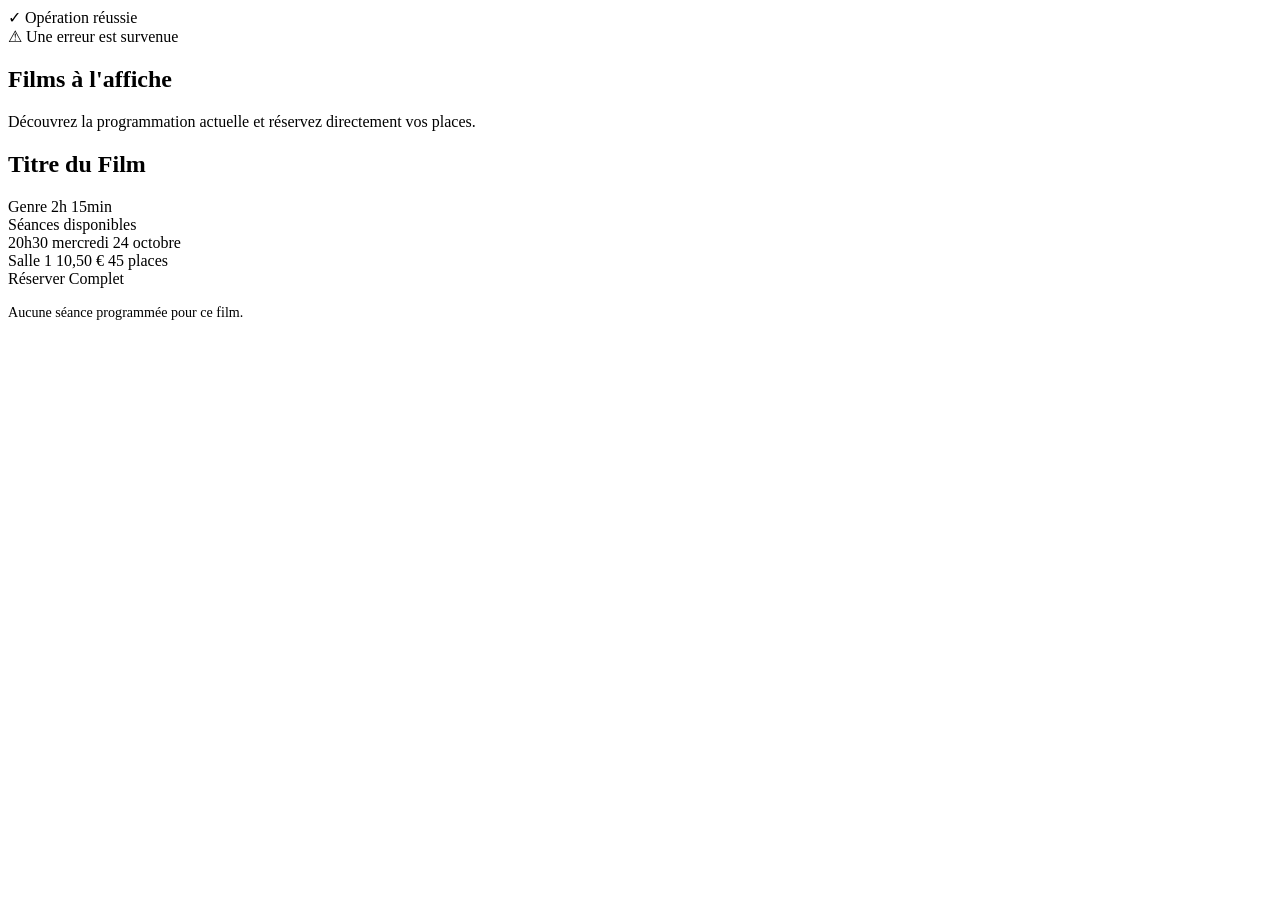
<file: src/main/resources/templates/index.html>
<!DOCTYPE html>
<html lang="fr" xmlns:th="http://www.thymeleaf.org">
<head th:replace="~{layout :: entete('Films et Séances')}"></head>
<body>
    <header th:replace="~{layout :: barre-navigation('films')}"></header>

    <main class="conteneur">
        <div th:if="${messageSucces}" class="alerte alerte-succes">
            <span>✓</span>
            <span th:text="${messageSucces}">Opération réussie</span>
        </div>

        <div th:if="${messageErreur}" class="alerte alerte-danger">
            <span>⚠</span>
            <span th:text="${messageErreur}">Une erreur est survenue</span>
        </div>

        <section class="entete-page">
            <h1>Films à l'affiche</h1>
            <p>Découvrez la programmation actuelle et réservez directement vos places.</p>
        </section>

        <section class="grille-films">
            <article class="carte-film" th:each="film : ${films}">
                <div class="film-entete">
                    <h2 class="film-titre" th:text="${film.titre}">Titre du Film</h2>
                    <div class="film-metadonnees">
                        <span class="badge badge-genre" th:if="${film.genre}" th:text="${film.genre}">Genre</span>
                        <span class="badge badge-duree" th:text="${film.dureeFormatee}">2h 15min</span>
                    </div>
                </div>

                <div class="film-seances-titre">Séances disponibles</div>

                <div class="liste-seances" th:if="${!#lists.isEmpty(film.seances)}">
                    <div class="seance-item" th:each="seance : ${film.seances}">
                        <div class="seance-horaire">
                            <span class="seance-heure" th:text="${seance.heureFormatee}">20h30</span>
                            <span class="seance-date" th:text="${seance.dateFormatee}">mercredi 24 octobre</span>
                        </div>

                        <div class="seance-infos">
                            <span class="seance-salle" th:text="${seance.nomSalle}">Salle 1</span>
                            <span class="seance-prix" th:text="${#numbers.formatDecimal(seance.prixUnitaire, 1, 2) + ' €'}">10,50 €</span>
                            <span class="seance-dispo" th:classappend="${seance.complete} ? 'dispo-complet' : 'dispo-ok'"
                                  th:text="${seance.complete} ? 'Complet' : ${seance.placesRestantes + ' places restantes'}">
                                45 places
                            </span>
                        </div>

                        <div>
                            <a th:if="${!seance.complete}" th:href="@{'/seances/' + ${seance.id} + '/reserver'}" class="btn btn-sm btn-or">
                                Réserver
                            </a>
                            <span th:if="${seance.complete}" class="btn btn-sm btn-desactive">
                                Complet
                            </span>
                        </div>
                    </div>
                </div>

                <div th:if="${#lists.isEmpty(film.seances)}" style="color: var(--texte-discret); font-size: 0.88rem; padding: 1rem 0;">
                    Aucune séance programmée pour ce film.
                </div>
            </article>
        </section>
    </main>

    <footer th:replace="~{layout :: pied-page}"></footer>
</body>
</html>
</file>
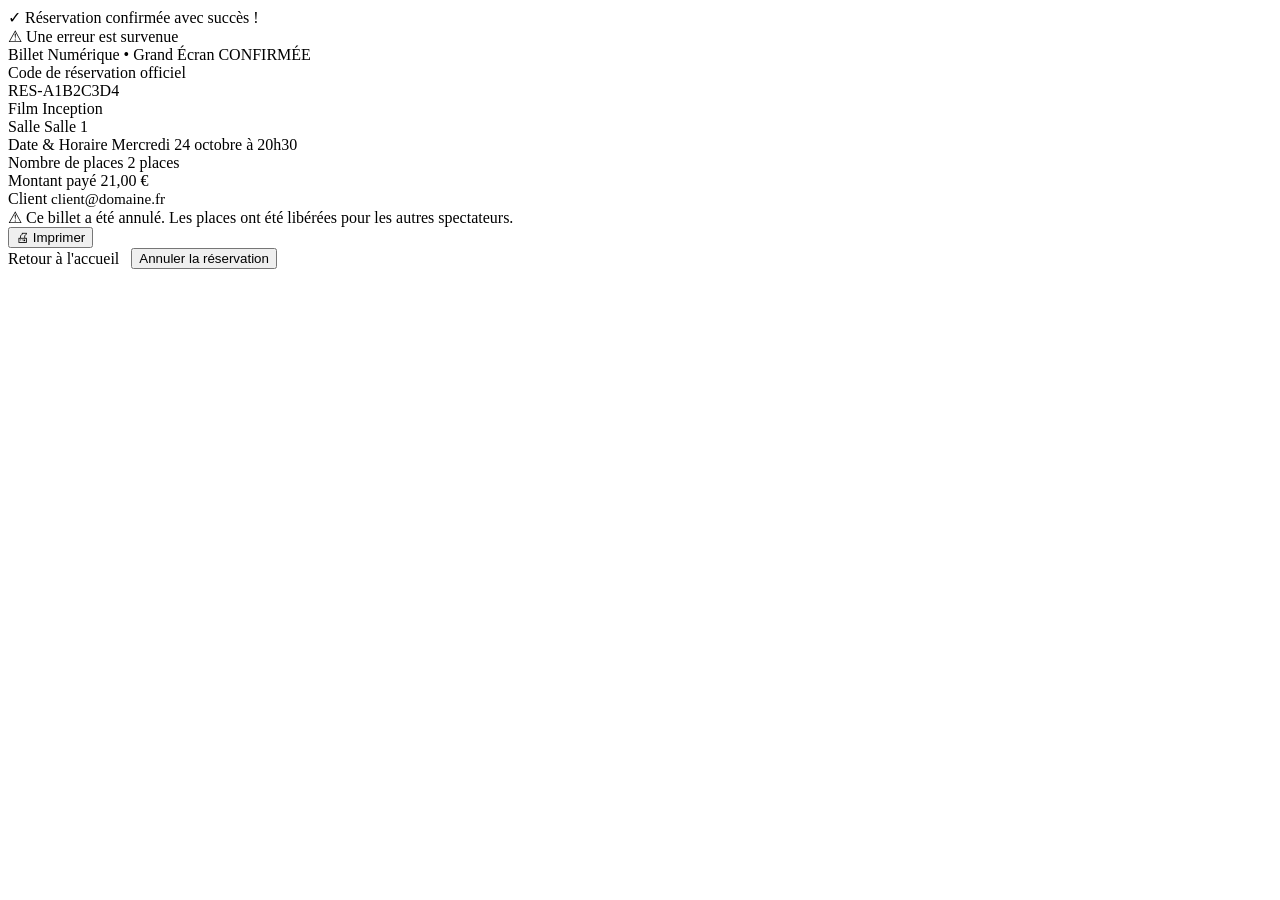
<file: src/main/resources/templates/confirmation.html>
<!DOCTYPE html>
<html lang="fr" xmlns:th="http://www.thymeleaf.org">
<head th:replace="~{layout :: entete('Confirmation de Réservation')}"></head>
<body>
    <header th:replace="~{layout :: barre-navigation('films')}"></header>

    <main class="conteneur">
        <div th:if="${messageSucces}" class="alerte alerte-succes">
            <span>✓</span>
            <span th:text="${messageSucces}">Réservation confirmée avec succès !</span>
        </div>

        <div th:if="${messageErreur}" class="alerte alerte-danger">
            <span>⚠</span>
            <span th:text="${messageErreur}">Une erreur est survenue</span>
        </div>

        <div class="conteneur-billet">
            <article class="billet-cinema">
                <header class="billet-entete">
                    <span class="billet-cinema-titre">Billet Numérique • Grand Écran</span>
                    <span class="billet-statut" th:classappend="${billet.statut}"
                          th:text="${billet.statut == 'CONFIRMEE' ? 'CONFIRMÉE' : 'ANNULÉE'}">
                        CONFIRMÉE
                    </span>
                </header>

                <div class="billet-corps">
                    <div class="billet-code-bloc">
                        <div class="billet-code-label">Code de réservation officiel</div>
                        <div class="billet-code-valeur" th:text="${billet.code}">RES-A1B2C3D4</div>
                    </div>

                    <div class="billet-grille">
                        <div class="billet-champ">
                            <span class="billet-champ-label">Film</span>
                            <span class="billet-champ-valeur" style="color: var(--texte-principal);" th:text="${billet.filmTitre}">Inception</span>
                        </div>

                        <div class="billet-champ">
                            <span class="billet-champ-label">Salle</span>
                            <span class="billet-champ-valeur" th:text="${billet.nomSalle}">Salle 1</span>
                        </div>

                        <div class="billet-champ">
                            <span class="billet-champ-label">Date &amp; Horaire</span>
                            <span class="billet-champ-valeur" th:text="${billet.dateFormatee + ' à ' + billet.heureFormatee}">Mercredi 24 octobre à 20h30</span>
                        </div>

                        <div class="billet-champ">
                            <span class="billet-champ-label">Nombre de places</span>
                            <span class="billet-champ-valeur" th:text="${billet.nombrePlaces + ' place(s)'}">2 places</span>
                        </div>

                        <div class="billet-champ">
                            <span class="billet-champ-label">Montant payé</span>
                            <span class="billet-champ-valeur" style="color: var(--or-cinema);"
                                  th:text="${#numbers.formatDecimal(billet.montantTotal, 1, 2) + ' €'}">21,00 €</span>
                        </div>

                        <div class="billet-champ">
                            <span class="billet-champ-label">Client</span>
                            <span class="billet-champ-valeur" style="font-size: 0.95rem;" th:text="${billet.emailClient}">client@domaine.fr</span>
                        </div>
                    </div>

                    <div th:if="${billet.annulee}" class="alerte alerte-danger" style="margin-bottom: 0;">
                        <span>⚠</span>
                        <span>Ce billet a été annulé. Les places ont été libérées pour les autres spectateurs.</span>
                    </div>
                </div>

                <footer class="billet-pied">
                    <div>
                        <button type="button" class="btn btn-secondaire" onclick="window.print()">
                            🖨 Imprimer
                        </button>
                    </div>

                    <div style="display: flex; gap: 0.75rem; align-items: center;">
                        <a th:href="@{/}" class="btn btn-secondaire">Retour à l'accueil</a>

                        <form th:if="${!billet.annulee}" th:action="@{'/annuler/' + ${billet.code}}" method="post"
                              onsubmit="return confirm('Êtes-vous certain de vouloir annuler cette réservation ? Vos places seront immédiatement remises en vente.');">
                            <button type="submit" class="btn btn-danger">
                                Annuler la réservation
                            </button>
                        </form>
                    </div>
                </footer>
            </article>
        </div>
    </main>

    <footer th:replace="~{layout :: pied-page}"></footer>
</body>
</html>
</file>
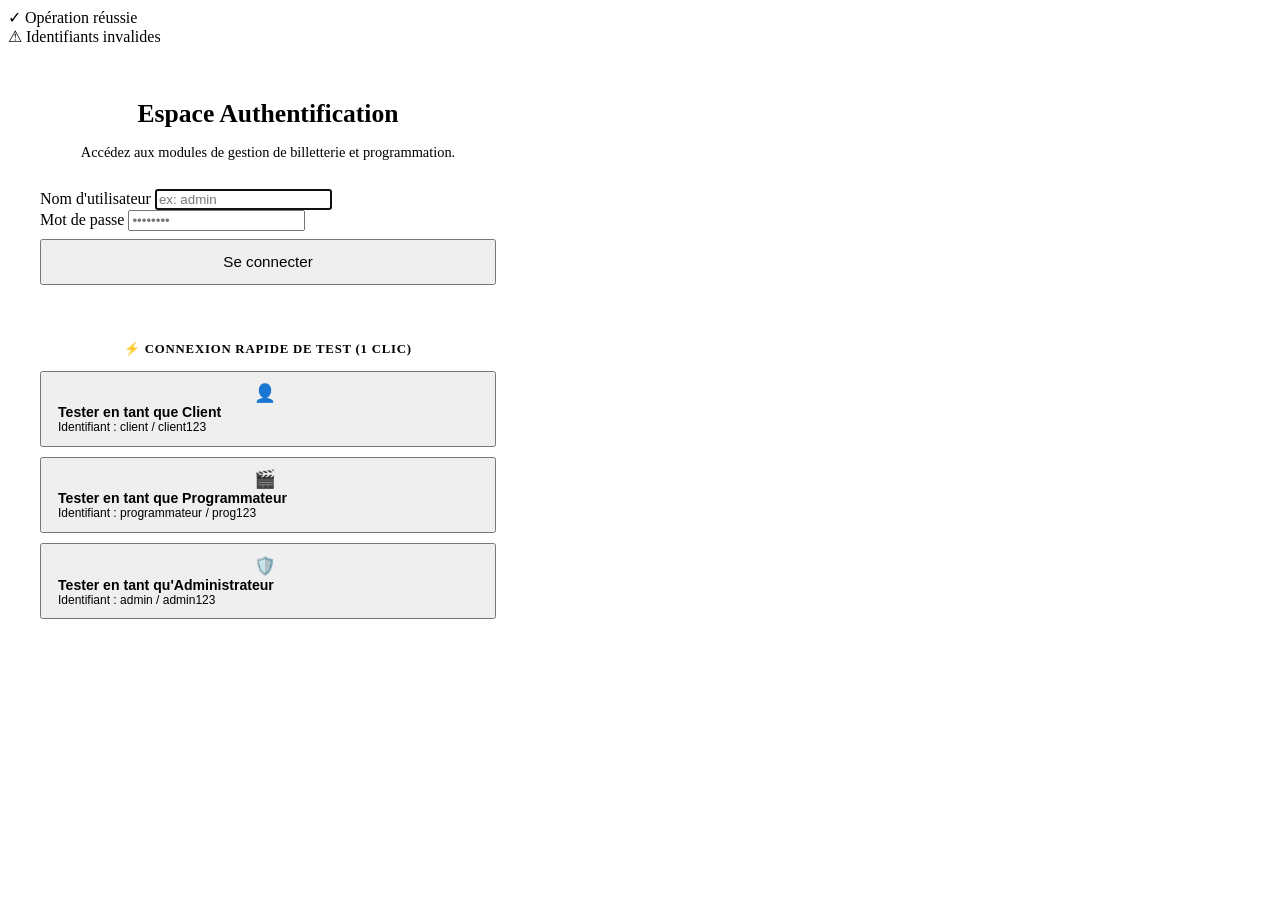
<file: src/main/resources/templates/connexion.html>
<!DOCTYPE html>
<html lang="fr" xmlns:th="http://www.thymeleaf.org">
<head th:replace="~{layout :: entete('Connexion')}"></head>
<body>
    <header th:replace="~{layout :: barre-navigation('connexion')}"></header>

    <main class="conteneur" style="max-width: 520px;">
        <div th:if="${messageSucces}" class="alerte alerte-succes">
            <span>✓</span>
            <span th:text="${messageSucces}">Opération réussie</span>
        </div>

        <div th:if="${messageErreur}" class="alerte alerte-danger">
            <span>⚠</span>
            <span th:text="${messageErreur}">Identifiants invalides</span>
        </div>

        <section class="carte-film" style="padding: 2rem;">
            <div style="text-align: center; margin-bottom: 1.75rem;">
                <h1 style="font-size: 1.6rem; font-weight: 700; color: var(--texte-principal); margin-bottom: 0.35rem;">
                    Espace Authentification
                </h1>
                <p style="color: var(--texte-secondaire); font-size: 0.9rem;">
                    Accédez aux modules de gestion de billetterie et programmation.
                </p>
            </div>

            <form id="formulaireConnexion" th:action="@{/connexion}" method="post">
                <div class="form-groupe">
                    <label for="username" class="form-label">Nom d'utilisateur</label>
                    <input type="text" id="username" name="username" class="form-input" placeholder="ex: admin" required autofocus>
                </div>

                <div class="form-groupe">
                    <label for="password" class="form-label">Mot de passe</label>
                    <input type="password" id="password" name="password" class="form-input" placeholder="••••••••" required>
                </div>

                <button type="submit" class="btn btn-or" style="width: 100%; padding: 0.8rem; font-size: 0.95rem; margin-top: 0.5rem;">
                    Se connecter
                </button>
            </form>

            <div style="margin-top: 2rem; padding-top: 1.5rem; border-top: 1px solid var(--bordure);">
                <div style="font-size: 0.8rem; text-transform: uppercase; letter-spacing: 0.06em; color: var(--or-cinema); font-weight: 700; margin-bottom: 0.85rem; text-align: center;">
                    ⚡ Connexion Rapide de Test (1 clic)
                </div>

                <div style="display: flex; flex-direction: column; gap: 0.65rem;">
                    <button type="button" class="btn btn-secondaire" style="justify-content: flex-start; padding: 0.65rem 1rem;"
                            onclick="connexionRapide('client', 'client123')">
                        <span style="font-size: 1.1rem; margin-right: 0.4rem;">👤</span>
                        <div style="text-align: left;">
                            <div style="font-weight: 600; font-size: 0.88rem; color: var(--texte-principal);">Tester en tant que Client</div>
                            <div style="font-size: 0.75rem; color: var(--texte-discret);">Identifiant : client / client123</div>
                        </div>
                    </button>

                    <button type="button" class="btn btn-secondaire" style="justify-content: flex-start; padding: 0.65rem 1rem;"
                            onclick="connexionRapide('programmateur', 'prog123')">
                        <span style="font-size: 1.1rem; margin-right: 0.4rem;">🎬</span>
                        <div style="text-align: left;">
                            <div style="font-weight: 600; font-size: 0.88rem; color: var(--texte-principal);">Tester en tant que Programmateur</div>
                            <div style="font-size: 0.75rem; color: var(--texte-discret);">Identifiant : programmateur / prog123</div>
                        </div>
                    </button>

                    <button type="button" class="btn btn-secondaire" style="justify-content: flex-start; padding: 0.65rem 1rem;"
                            onclick="connexionRapide('admin', 'admin123')">
                        <span style="font-size: 1.1rem; margin-right: 0.4rem;">🛡️</span>
                        <div style="text-align: left;">
                            <div style="font-weight: 600; font-size: 0.88rem; color: var(--texte-principal);">Tester en tant qu'Administrateur</div>
                            <div style="font-size: 0.75rem; color: var(--texte-discret);">Identifiant : admin / admin123</div>
                        </div>
                    </button>
                </div>
            </div>
        </section>
    </main>

    <footer th:replace="~{layout :: pied-page}"></footer>

    <script>
        function connexionRapide(utilisateur, motDePasse) {
            document.getElementById('username').value = utilisateur;
            document.getElementById('password').value = motDePasse;
            document.getElementById('formulaireConnexion').submit();
        }
    </script>
</body>
</html>
</file>
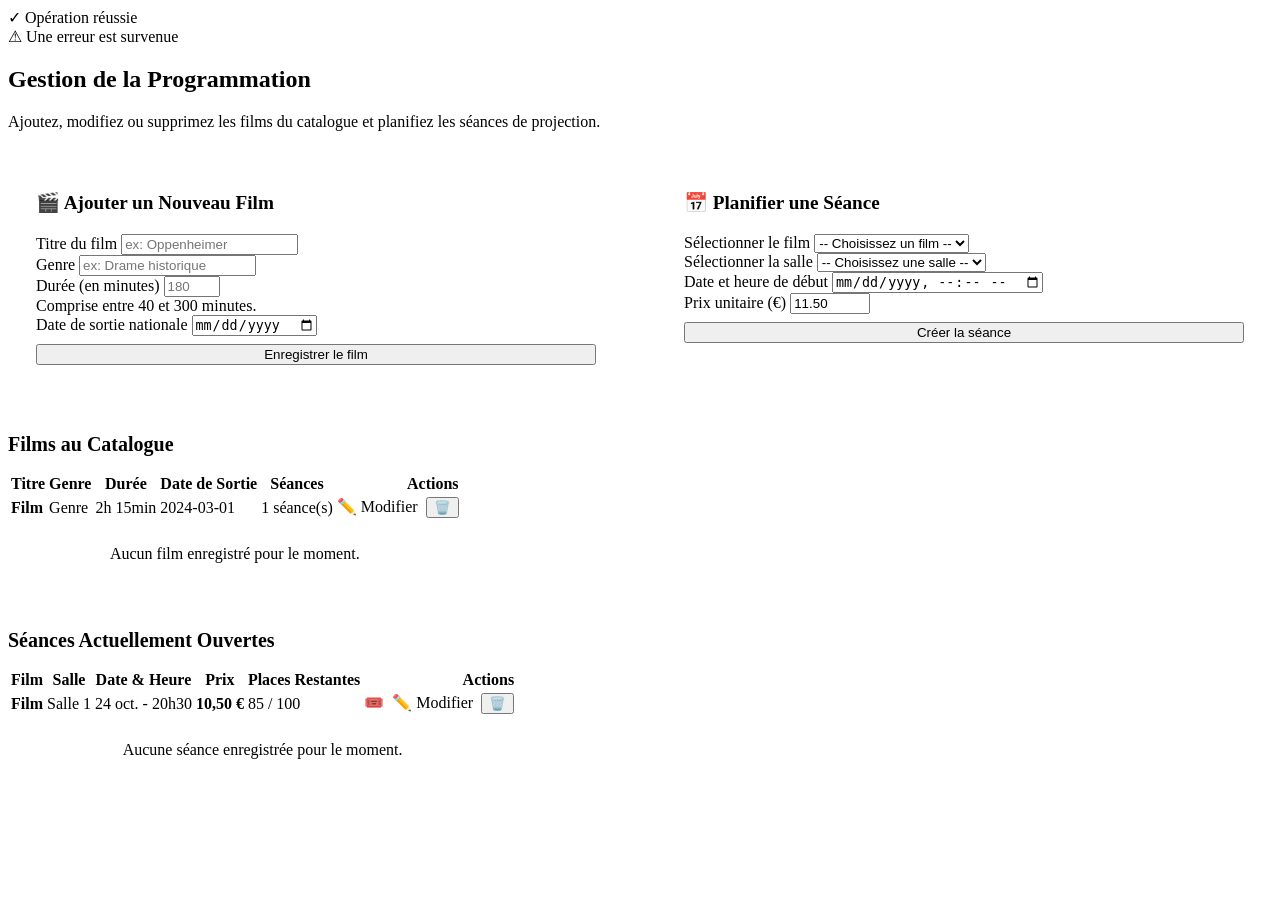
<file: src/main/resources/templates/gestion-programmation.html>
<!DOCTYPE html>
<html lang="fr" xmlns:th="http://www.thymeleaf.org">
<head th:replace="~{layout :: entete('Programmation')}"></head>
<body>
    <header th:replace="~{layout :: barre-navigation('programmation')}"></header>

    <main class="conteneur">
        <div th:if="${messageSucces}" class="alerte alerte-succes">
            <span>✓</span>
            <span th:text="${messageSucces}">Opération réussie</span>
        </div>

        <div th:if="${messageErreur}" class="alerte alerte-danger">
            <span>⚠</span>
            <span th:text="${messageErreur}">Une erreur est survenue</span>
        </div>

        <section class="entete-page">
            <h1>Gestion de la Programmation</h1>
            <p>Ajoutez, modifiez ou supprimez les films du catalogue et planifiez les séances de projection.</p>
        </section>

        <!-- Formulaires d'ajout rapide -->
        <div style="display: grid; grid-template-columns: repeat(auto-fit, minmax(380px, 1fr)); gap: 2rem; margin-bottom: 2.5rem;">
            <!-- Formulaire 1 : Ajouter un Film -->
            <article class="carte-film" style="padding: 1.75rem;">
                <h2 style="font-size: 1.2rem; font-weight: 700; color: var(--or-cinema); margin-bottom: 1.25rem;">
                    🎬 Ajouter un Nouveau Film
                </h2>

                <form th:action="@{/programmation/films}" method="post">
                    <div class="form-groupe">
                        <label for="titre" class="form-label">Titre du film</label>
                        <input type="text" id="titre" name="titre" class="form-input" placeholder="ex: Oppenheimer" required>
                    </div>

                    <div class="form-groupe">
                        <label for="genre" class="form-label">Genre</label>
                        <input type="text" id="genre" name="genre" class="form-input" placeholder="ex: Drame historique">
                    </div>

                    <div class="form-groupe">
                        <label for="dureeMinutes" class="form-label">Durée (en minutes)</label>
                        <input type="number" id="dureeMinutes" name="dureeMinutes" class="form-input" min="40" max="300" placeholder="180" required>
                        <div class="form-aide">Comprise entre 40 et 300 minutes.</div>
                    </div>

                    <div class="form-groupe">
                        <label for="dateSortie" class="form-label">Date de sortie nationale</label>
                        <input type="date" id="dateSortie" name="dateSortie" class="form-input">
                    </div>

                    <button type="submit" class="btn btn-or" style="width: 100%; margin-top: 0.5rem;">
                        Enregistrer le film
                    </button>
                </form>
            </article>

            <!-- Formulaire 2 : Planifier une Séance -->
            <article class="carte-film" style="padding: 1.75rem;">
                <h2 style="font-size: 1.2rem; font-weight: 700; color: var(--or-cinema); margin-bottom: 1.25rem;">
                    📅 Planifier une Séance
                </h2>

                <form th:action="@{/programmation/seances}" method="post">
                    <div class="form-groupe">
                        <label for="filmId" class="form-label">Sélectionner le film</label>
                        <select id="filmId" name="filmId" class="form-input" required>
                            <option value="" disabled selected>-- Choisissez un film --</option>
                            <option th:each="f : ${filmsChoix}" th:value="${f.id}" th:text="${f.titre + ' (' + f.dureeMinutes + ' min)'}">
                                Film
                            </option>
                        </select>
                    </div>

                    <div class="form-groupe">
                        <label for="salleId" class="form-label">Sélectionner la salle</label>
                        <select id="salleId" name="salleId" class="form-input" required>
                            <option value="" disabled selected>-- Choisissez une salle --</option>
                            <option th:each="s : ${salles}" th:value="${s.id}" th:text="${s.nom + ' (' + s.capacite + ' places)'}">
                                Salle
                            </option>
                        </select>
                    </div>

                    <div class="form-groupe">
                        <label for="debut" class="form-label">Date et heure de début</label>
                        <input type="datetime-local" id="debut" name="debut" class="form-input" required>
                    </div>

                    <div class="form-groupe">
                        <label for="prixUnitaire" class="form-label">Prix unitaire (€)</label>
                        <input type="number" id="prixUnitaire" name="prixUnitaire" class="form-input" step="0.50" min="1.00" max="100.00" value="11.50" required>
                    </div>

                    <button type="submit" class="btn btn-or" style="width: 100%; margin-top: 0.5rem;">
                        Créer la séance
                    </button>
                </form>
            </article>
        </div>

        <!-- Section 1 : Catalogue des Films avec CRUD -->
        <section style="margin-bottom: 2.5rem;">
            <h2 style="font-size: 1.25rem; font-weight: 700; margin-bottom: 1rem; color: var(--texte-principal);">
                Films au Catalogue
            </h2>

            <div class="table-conteneur">
                <table class="table-admin">
                    <thead>
                        <tr>
                            <th>Titre</th>
                            <th>Genre</th>
                            <th>Durée</th>
                            <th>Date de Sortie</th>
                            <th>Séances</th>
                            <th style="text-align: right;">Actions</th>
                        </tr>
                    </thead>
                    <tbody>
                        <tr th:each="film : ${films}">
                            <td style="font-weight: 600; color: var(--texte-principal);" th:text="${film.titre}">Film</td>
                            <td>
                                <span class="badge badge-genre" th:if="${film.genre}" th:text="${film.genre}">Genre</span>
                            </td>
                            <td th:text="${film.dureeFormatee}">2h 15min</td>
                            <td th:text="${film.dateSortie != null ? film.dateSortie : '-'}">2024-03-01</td>
                            <td>
                                <span th:text="${film.nombreSeances + ' séance(s)'}"
                                      th:style="${film.nombreSeances > 0} ? 'color: var(--succes);' : 'color: var(--texte-discret);'">
                                    1 séance(s)
                                </span>
                            </td>
                            <td style="text-align: right;">
                                <div style="display: inline-flex; gap: 0.5rem;">
                                    <a th:href="@{'/programmation/films/' + ${film.id} + '/modifier'}" class="btn btn-sm btn-secondaire">
                                        ✏️ Modifier
                                    </a>
                                    <form th:action="@{'/programmation/films/' + ${film.id} + '/supprimer'}" method="post" style="display: inline; margin: 0;"
                                          onsubmit="return confirm('Êtes-vous certain de vouloir supprimer ce film ?');">
                                        <button type="submit" class="btn btn-sm btn-danger">
                                            🗑️
                                        </button>
                                    </form>
                                </div>
                            </td>
                        </tr>
                        <tr th:if="${#lists.isEmpty(films)}">
                            <td colspan="6" style="text-align: center; color: var(--texte-discret); padding: 1.5rem;">
                                Aucun film enregistré pour le moment.
                            </td>
                        </tr>
                    </tbody>
                </table>
            </div>
        </section>

        <!-- Section 2 : Liste des Séances avec CRUD -->
        <section>
            <h2 style="font-size: 1.25rem; font-weight: 700; margin-bottom: 1rem; color: var(--texte-principal);">
                Séances Actuellement Ouvertes
            </h2>

            <div class="table-conteneur">
                <table class="table-admin">
                    <thead>
                        <tr>
                            <th>Film</th>
                            <th>Salle</th>
                            <th>Date &amp; Heure</th>
                            <th>Prix</th>
                            <th>Places Restantes</th>
                            <th style="text-align: right;">Actions</th>
                        </tr>
                    </thead>
                    <tbody>
                        <tr th:each="seance : ${seances}">
                            <td style="font-weight: 600; color: var(--texte-principal);" th:text="${seance.filmTitre}">Film</td>
                            <td th:text="${seance.nomSalle}">Salle 1</td>
                            <td th:text="${seance.dateFormatee + ' - ' + seance.heureFormatee}">24 oct. - 20h30</td>
                            <td style="color: var(--or-cinema); font-weight: 600;" th:text="${#numbers.formatDecimal(seance.prixUnitaire, 1, 2) + ' €'}">10,50 €</td>
                            <td th:text="${seance.placesRestantes + ' / ' + seance.capaciteSalle}">85 / 100</td>
                            <td style="text-align: right;">
                                <div style="display: inline-flex; gap: 0.5rem;">
                                    <a th:href="@{'/seances/' + ${seance.id} + '/reserver'}" class="btn btn-sm btn-secondaire" title="Voir la page de réservation">
                                        🎟️
                                    </a>
                                    <a th:href="@{'/programmation/seances/' + ${seance.id} + '/modifier'}" class="btn btn-sm btn-secondaire">
                                        ✏️ Modifier
                                    </a>
                                    <form th:action="@{'/programmation/seances/' + ${seance.id} + '/supprimer'}" method="post" style="display: inline; margin: 0;"
                                          onsubmit="return confirm('Êtes-vous certain de vouloir supprimer cette séance ?');">
                                        <button type="submit" class="btn btn-sm btn-danger">
                                            🗑️
                                        </button>
                                    </form>
                                </div>
                            </td>
                        </tr>
                        <tr th:if="${#lists.isEmpty(seances)}">
                            <td colspan="6" style="text-align: center; color: var(--texte-discret); padding: 1.5rem;">
                                Aucune séance enregistrée pour le moment.
                            </td>
                        </tr>
                    </tbody>
                </table>
            </div>
        </section>
    </main>

    <footer th:replace="~{layout :: pied-page}"></footer>
</body>
</html>
</file>
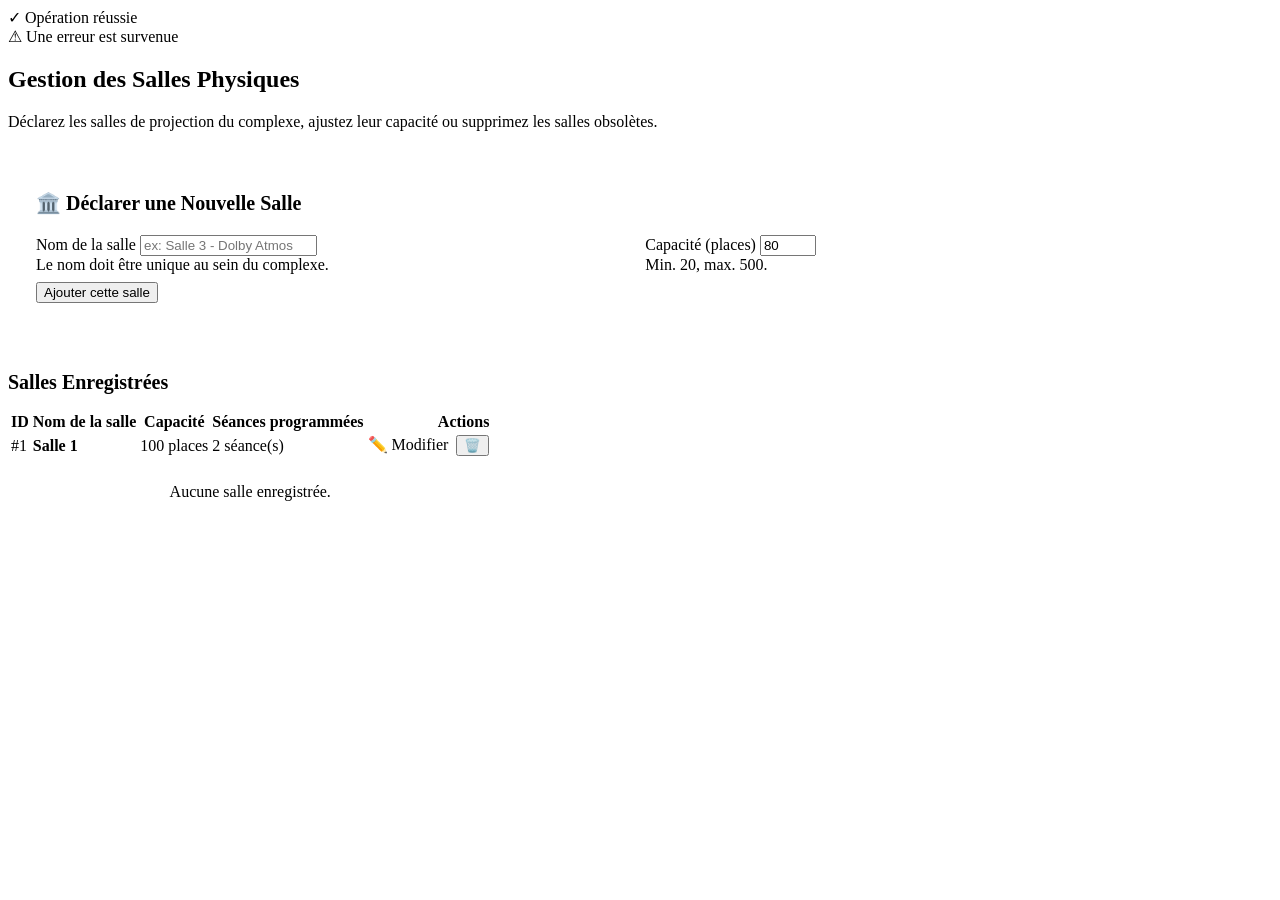
<file: src/main/resources/templates/gestion-salles.html>
<!DOCTYPE html>
<html lang="fr" xmlns:th="http://www.thymeleaf.org">
<head th:replace="~{layout :: entete('Gestion des Salles')}"></head>
<body>
    <header th:replace="~{layout :: barre-navigation('salles')}"></header>

    <main class="conteneur" style="max-width: 960px;">
        <div th:if="${messageSucces}" class="alerte alerte-succes">
            <span>✓</span>
            <span th:text="${messageSucces}">Opération réussie</span>
        </div>

        <div th:if="${messageErreur}" class="alerte alerte-danger">
            <span>⚠</span>
            <span th:text="${messageErreur}">Une erreur est survenue</span>
        </div>

        <section class="entete-page">
            <h1>Gestion des Salles Physiques</h1>
            <p>Déclarez les salles de projection du complexe, ajustez leur capacité ou supprimez les salles obsolètes.</p>
        </section>

        <!-- Formulaire d'ajout de Salle -->
        <article class="carte-film" style="padding: 1.75rem; margin-bottom: 2.5rem;">
            <h2 style="font-size: 1.25rem; font-weight: 700; color: var(--or-cinema); margin-bottom: 1.25rem;">
                🏛️ Déclarer une Nouvelle Salle
            </h2>

            <form th:action="@{/admin/salles}" method="post">
                <div style="display: grid; grid-template-columns: 2fr 1fr; gap: 1.25rem;">
                    <div class="form-groupe">
                        <label for="nom" class="form-label">Nom de la salle</label>
                        <input type="text" id="nom" name="nom" class="form-input" placeholder="ex: Salle 3 - Dolby Atmos" required>
                        <div class="form-aide">Le nom doit être unique au sein du complexe.</div>
                    </div>

                    <div class="form-groupe">
                        <label for="capacite" class="form-label">Capacité (places)</label>
                        <input type="number" id="capacite" name="capacite" class="form-input" min="20" max="500" value="80" required>
                        <div class="form-aide">Min. 20, max. 500.</div>
                    </div>
                </div>

                <button type="submit" class="btn btn-or" style="margin-top: 0.5rem;">
                    Ajouter cette salle
                </button>
            </form>
        </article>

        <!-- Liste des Salles physiques existantes -->
        <section>
            <h2 style="font-size: 1.25rem; font-weight: 700; margin-bottom: 1rem; color: var(--texte-principal);">
                Salles Enregistrées
            </h2>

            <div class="table-conteneur">
                <table class="table-admin">
                    <thead>
                        <tr>
                            <th>ID</th>
                            <th>Nom de la salle</th>
                            <th>Capacité</th>
                            <th>Séances programmées</th>
                            <th style="text-align: right;">Actions</th>
                        </tr>
                    </thead>
                    <tbody>
                        <tr th:each="salle : ${salles}">
                            <td style="color: var(--texte-discret);" th:text="'#' + ${salle.id}">#1</td>
                            <td style="font-weight: 600; color: var(--texte-principal);" th:text="${salle.nom}">Salle 1</td>
                            <td>
                                <span class="badge badge-duree" th:text="${salle.capacite + ' places'}">
                                    100 places
                                </span>
                            </td>
                            <td>
                                <span th:text="${salle.nombreSeances + ' séance(s)'}"
                                      th:style="${salle.nombreSeances > 0} ? 'color: var(--succes);' : 'color: var(--texte-discret);'">
                                    2 séance(s)
                                </span>
                            </td>
                            <td style="text-align: right;">
                                <div style="display: inline-flex; gap: 0.5rem;">
                                    <a th:href="@{'/admin/salles/' + ${salle.id} + '/modifier'}" class="btn btn-sm btn-secondaire">
                                        ✏️ Modifier
                                    </a>
                                    <form th:action="@{'/admin/salles/' + ${salle.id} + '/supprimer'}" method="post" style="display: inline; margin: 0;"
                                          onsubmit="return confirm('Êtes-vous certain de vouloir supprimer cette salle ?');">
                                        <button type="submit" class="btn btn-sm btn-danger">
                                            🗑️
                                        </button>
                                    </form>
                                </div>
                            </td>
                        </tr>
                        <tr th:if="${#lists.isEmpty(salles)}">
                            <td colspan="5" style="text-align: center; color: var(--texte-discret); padding: 1.5rem;">
                                Aucune salle enregistrée.
                            </td>
                        </tr>
                    </tbody>
                </table>
            </div>
        </section>
    </main>

    <footer th:replace="~{layout :: pied-page}"></footer>
</body>
</html>
</file>
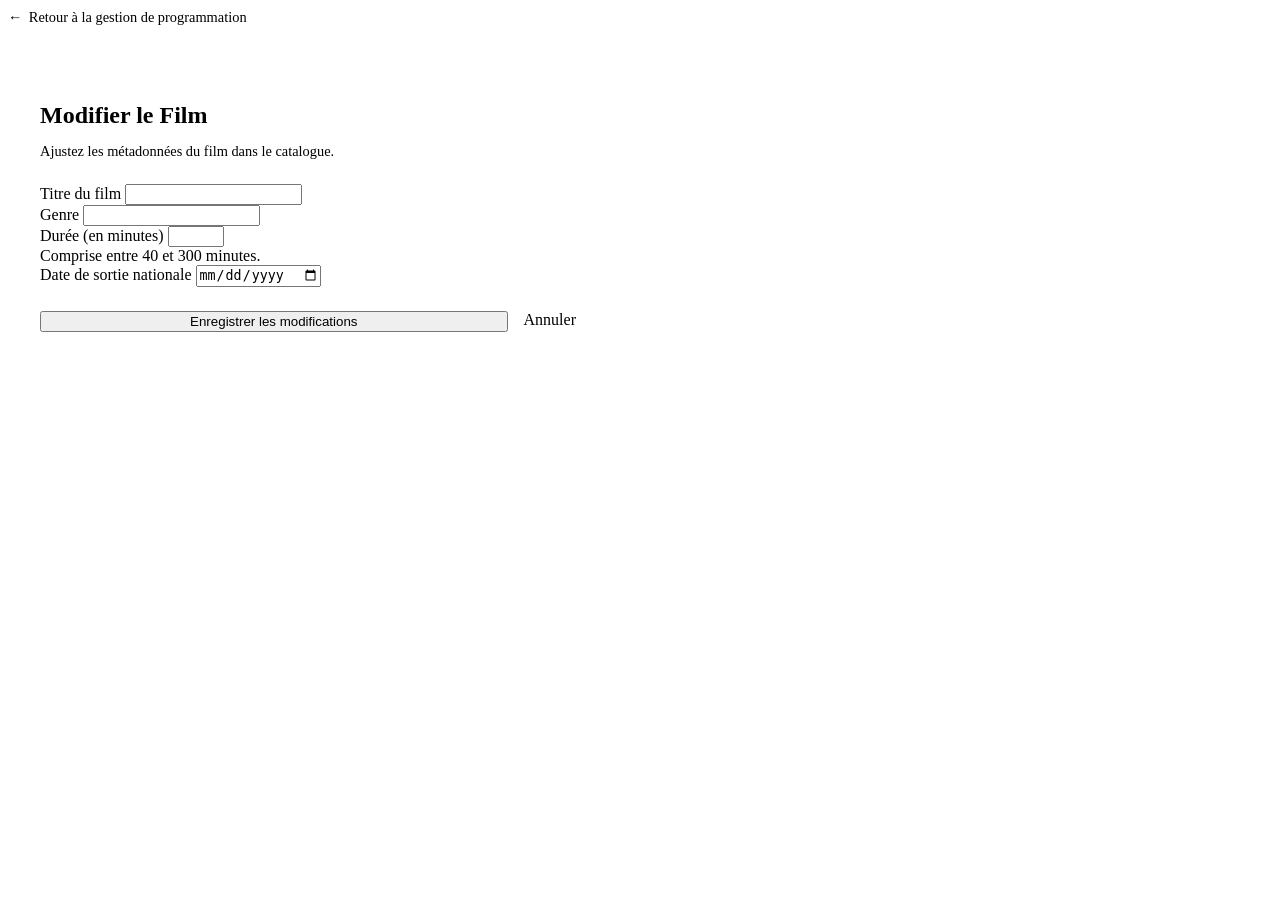
<file: src/main/resources/templates/modifier-film.html>
<!DOCTYPE html>
<html lang="fr" xmlns:th="http://www.thymeleaf.org">
<head th:replace="~{layout :: entete('Modifier le Film')}"></head>
<body>
    <header th:replace="~{layout :: barre-navigation('programmation')}"></header>

    <main class="conteneur" style="max-width: 600px;">
        <div style="margin-bottom: 1.5rem;">
            <a th:href="@{/programmation}" style="display: inline-flex; align-items: center; gap: 0.4rem; font-size: 0.9rem; color: var(--texte-secondaire);">
                <span>←</span>
                <span>Retour à la gestion de programmation</span>
            </a>
        </div>

        <section class="carte-film" style="padding: 2rem;">
            <h1 style="font-size: 1.5rem; font-weight: 700; color: var(--texte-principal); margin-bottom: 0.5rem;">
                Modifier le Film
            </h1>
            <p style="color: var(--texte-secondaire); font-size: 0.9rem; margin-bottom: 1.5rem;">
                Ajustez les métadonnées du film dans le catalogue.
            </p>

            <form th:action="@{'/programmation/films/' + ${film.id} + '/modifier'}" method="post">
                <div class="form-groupe">
                    <label for="titre" class="form-label">Titre du film</label>
                    <input type="text" id="titre" name="titre" class="form-input" th:value="${film.titre}" required>
                </div>

                <div class="form-groupe">
                    <label for="genre" class="form-label">Genre</label>
                    <input type="text" id="genre" name="genre" class="form-input" th:value="${film.genre}">
                </div>

                <div class="form-groupe">
                    <label for="dureeMinutes" class="form-label">Durée (en minutes)</label>
                    <input type="number" id="dureeMinutes" name="dureeMinutes" class="form-input" min="40" max="300" th:value="${film.dureeMinutes}" required>
                    <div class="form-aide">Comprise entre 40 et 300 minutes.</div>
                </div>

                <div class="form-groupe">
                    <label for="dateSortie" class="form-label">Date de sortie nationale</label>
                    <input type="date" id="dateSortie" name="dateSortie" class="form-input" th:value="${film.dateSortie}">
                </div>

                <div style="display: flex; gap: 1rem; margin-top: 1.5rem;">
                    <button type="submit" class="btn btn-or" style="flex: 1;">
                        Enregistrer les modifications
                    </button>
                    <a th:href="@{/programmation}" class="btn btn-secondaire">
                        Annuler
                    </a>
                </div>
            </form>
        </section>
    </main>

    <footer th:replace="~{layout :: pied-page}"></footer>
</body>
</html>
</file>
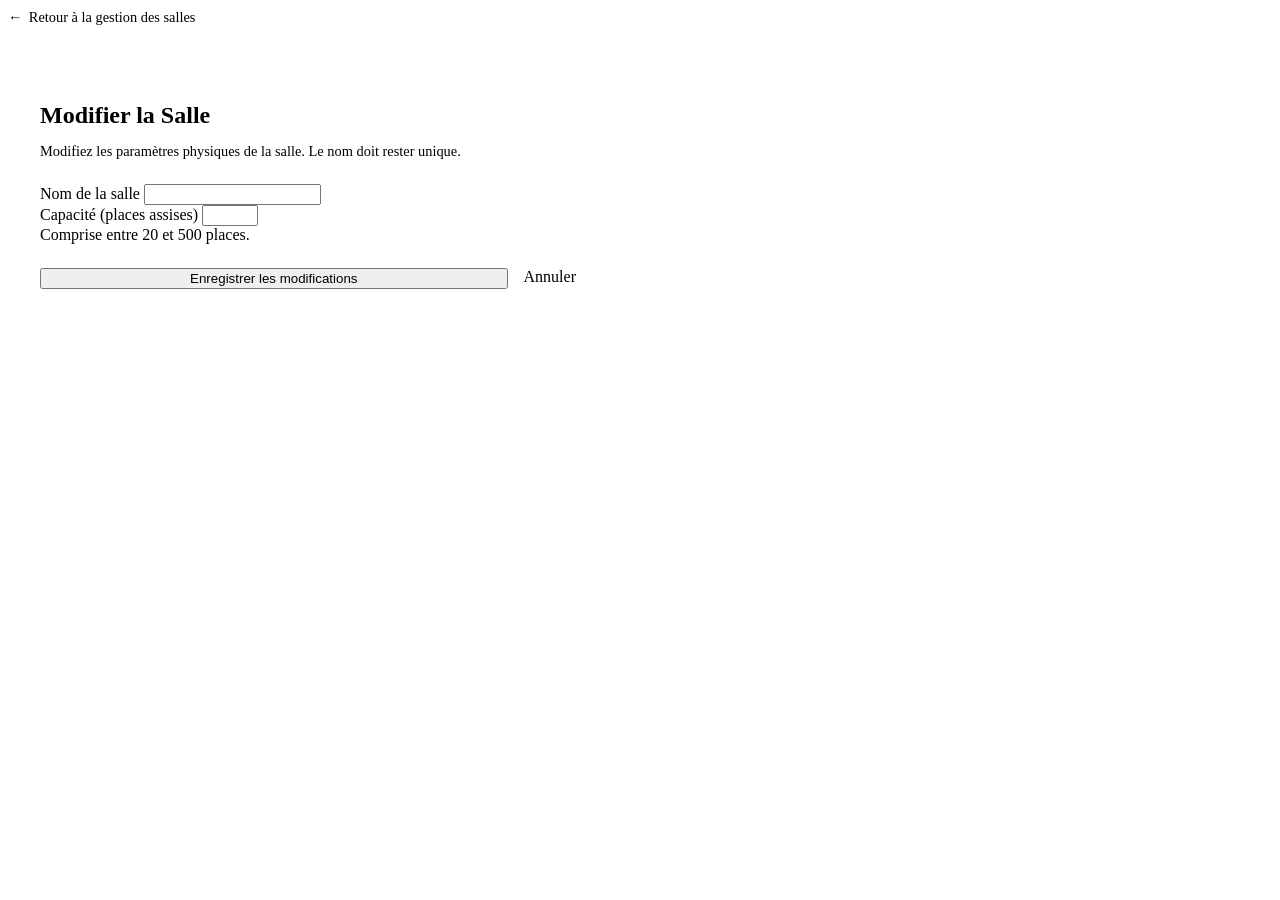
<file: src/main/resources/templates/modifier-salle.html>
<!DOCTYPE html>
<html lang="fr" xmlns:th="http://www.thymeleaf.org">
<head th:replace="~{layout :: entete('Modifier la Salle')}"></head>
<body>
    <header th:replace="~{layout :: barre-navigation('salles')}"></header>

    <main class="conteneur" style="max-width: 600px;">
        <div style="margin-bottom: 1.5rem;">
            <a th:href="@{/admin/salles}" style="display: inline-flex; align-items: center; gap: 0.4rem; font-size: 0.9rem; color: var(--texte-secondaire);">
                <span>←</span>
                <span>Retour à la gestion des salles</span>
            </a>
        </div>

        <section class="carte-film" style="padding: 2rem;">
            <h1 style="font-size: 1.5rem; font-weight: 700; color: var(--texte-principal); margin-bottom: 0.5rem;">
                Modifier la Salle
            </h1>
            <p style="color: var(--texte-secondaire); font-size: 0.9rem; margin-bottom: 1.5rem;">
                Modifiez les paramètres physiques de la salle. Le nom doit rester unique.
            </p>

            <form th:action="@{'/admin/salles/' + ${salle.id} + '/modifier'}" method="post">
                <div class="form-groupe">
                    <label for="nom" class="form-label">Nom de la salle</label>
                    <input type="text" id="nom" name="nom" class="form-input" th:value="${salle.nom}" required>
                </div>

                <div class="form-groupe">
                    <label for="capacite" class="form-label">Capacité (places assises)</label>
                    <input type="number" id="capacite" name="capacite" class="form-input" min="20" max="500" th:value="${salle.capacite}" required>
                    <div class="form-aide">Comprise entre 20 et 500 places.</div>
                </div>

                <div style="display: flex; gap: 1rem; margin-top: 1.5rem;">
                    <button type="submit" class="btn btn-or" style="flex: 1;">
                        Enregistrer les modifications
                    </button>
                    <a th:href="@{/admin/salles}" class="btn btn-secondaire">
                        Annuler
                    </a>
                </div>
            </form>
        </section>
    </main>

    <footer th:replace="~{layout :: pied-page}"></footer>
</body>
</html>
</file>
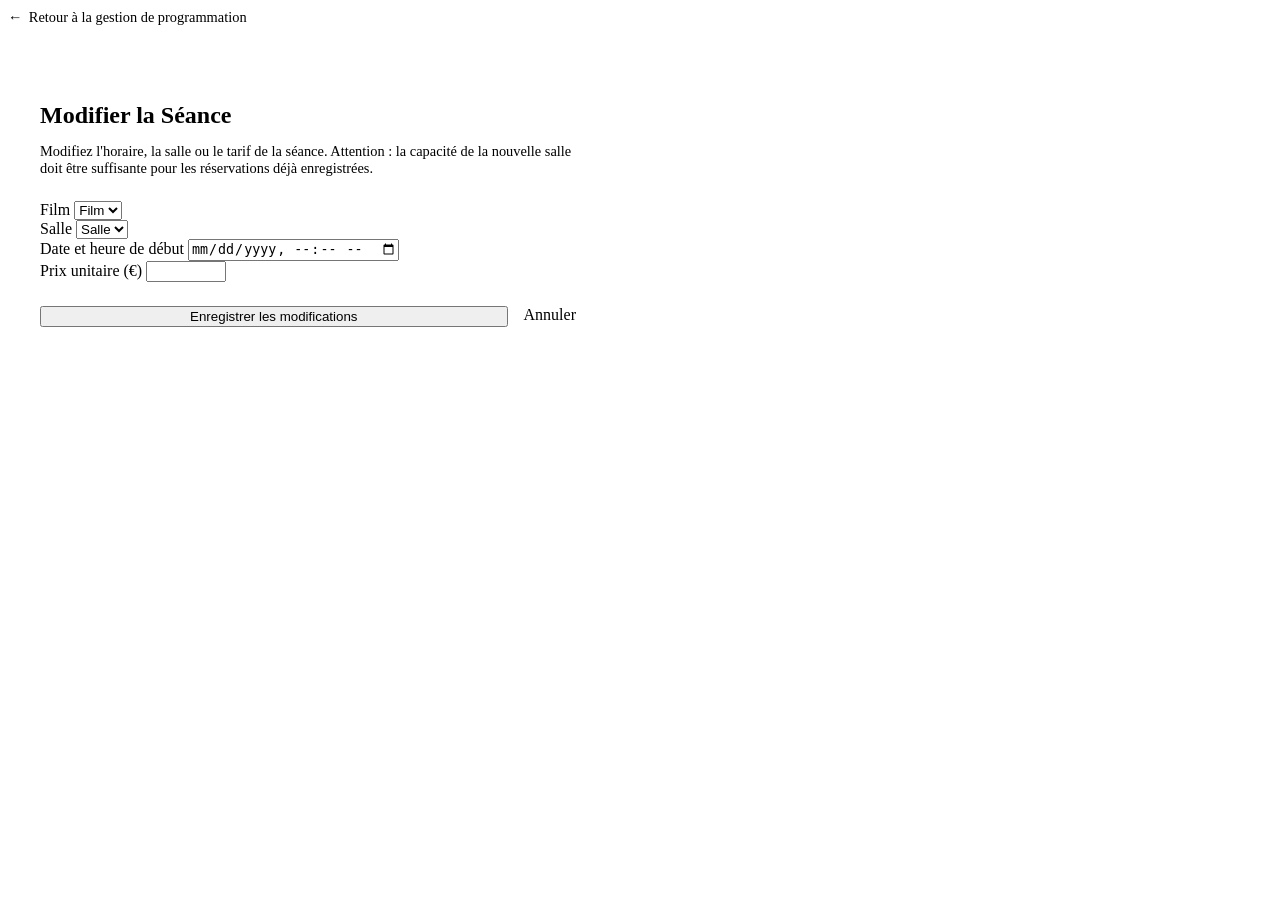
<file: src/main/resources/templates/modifier-seance.html>
<!DOCTYPE html>
<html lang="fr" xmlns:th="http://www.thymeleaf.org">
<head th:replace="~{layout :: entete('Modifier la Séance')}"></head>
<body>
    <header th:replace="~{layout :: barre-navigation('programmation')}"></header>

    <main class="conteneur" style="max-width: 600px;">
        <div style="margin-bottom: 1.5rem;">
            <a th:href="@{/programmation}" style="display: inline-flex; align-items: center; gap: 0.4rem; font-size: 0.9rem; color: var(--texte-secondaire);">
                <span>←</span>
                <span>Retour à la gestion de programmation</span>
            </a>
        </div>

        <section class="carte-film" style="padding: 2rem;">
            <h1 style="font-size: 1.5rem; font-weight: 700; color: var(--texte-principal); margin-bottom: 0.5rem;">
                Modifier la Séance
            </h1>
            <p style="color: var(--texte-secondaire); font-size: 0.9rem; margin-bottom: 1.5rem;">
                Modifiez l'horaire, la salle ou le tarif de la séance. Attention : la capacité de la nouvelle salle doit être suffisante pour les réservations déjà enregistrées.
            </p>

            <form th:action="@{'/programmation/seances/' + ${seance.id} + '/modifier'}" method="post">
                <div class="form-groupe">
                    <label for="filmId" class="form-label">Film</label>
                    <select id="filmId" name="filmId" class="form-input" required>
                        <option th:each="f : ${films}" th:value="${f.id}" th:text="${f.titre + ' (' + f.dureeMinutes + ' min)'}"
                                th:selected="${f.id == seance.film.id}">
                            Film
                        </option>
                    </select>
                </div>

                <div class="form-groupe">
                    <label for="salleId" class="form-label">Salle</label>
                    <select id="salleId" name="salleId" class="form-input" required>
                        <option th:each="s : ${salles}" th:value="${s.id}" th:text="${s.nom + ' (' + s.capacite + ' places)'}"
                                th:selected="${s.id == seance.salle.id}">
                            Salle
                        </option>
                    </select>
                </div>

                <div class="form-groupe">
                    <label for="debut" class="form-label">Date et heure de début</label>
                    <input type="datetime-local" id="debut" name="debut" class="form-input" th:value="${seance.debut}" required>
                </div>

                <div class="form-groupe">
                    <label for="prixUnitaire" class="form-label">Prix unitaire (€)</label>
                    <input type="number" id="prixUnitaire" name="prixUnitaire" class="form-input" step="0.50" min="1.00" max="100.00" th:value="${seance.prixUnitaire}" required>
                </div>

                <div style="display: flex; gap: 1rem; margin-top: 1.5rem;">
                    <button type="submit" class="btn btn-or" style="flex: 1;">
                        Enregistrer les modifications
                    </button>
                    <a th:href="@{/programmation}" class="btn btn-secondaire">
                        Annuler
                    </a>
                </div>
            </form>
        </section>
    </main>

    <footer th:replace="~{layout :: pied-page}"></footer>
</body>
</html>
</file>
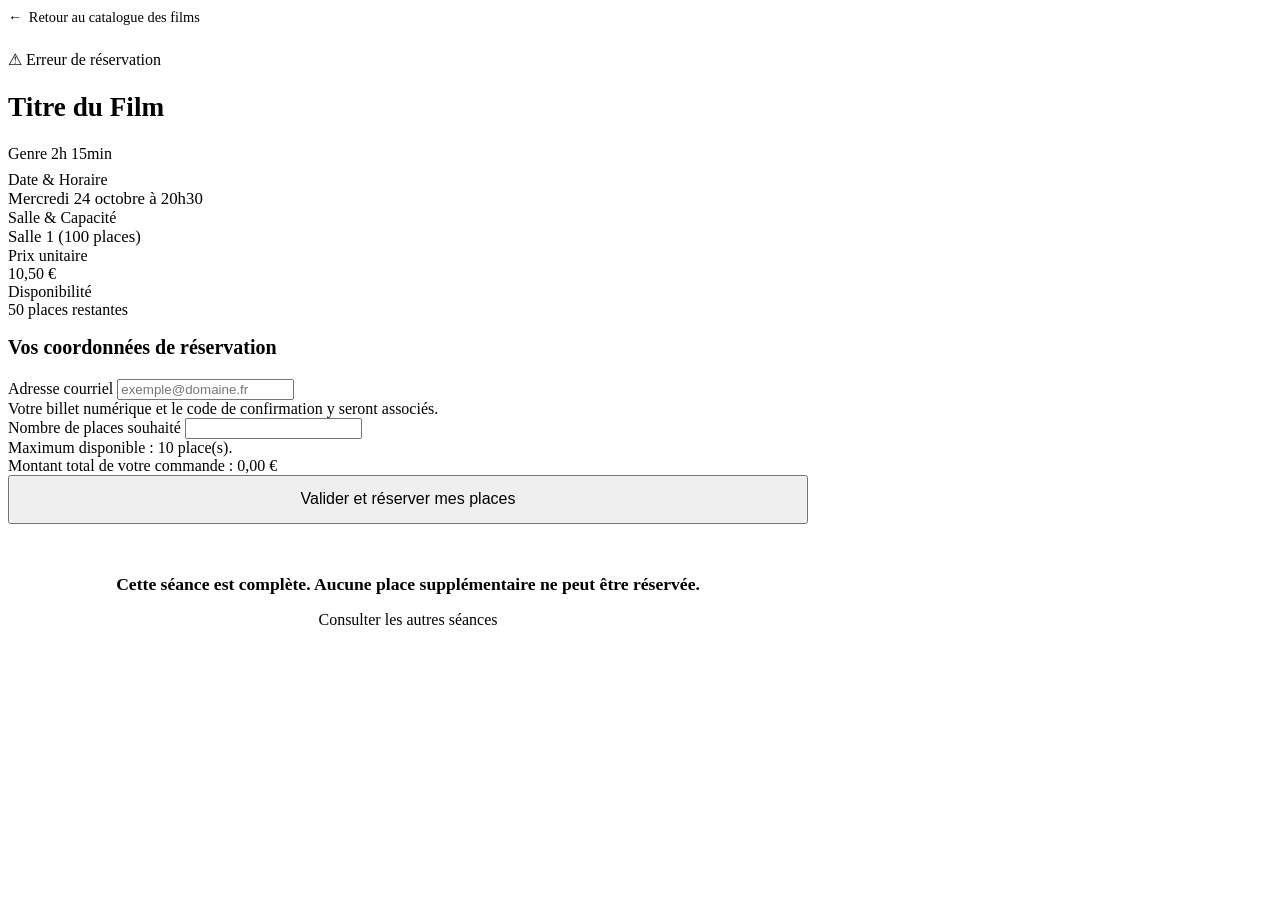
<file: src/main/resources/templates/reservation.html>
<!DOCTYPE html>
<html lang="fr" xmlns:th="http://www.thymeleaf.org">
<head th:replace="~{layout :: entete('Réservation de places')}"></head>
<body>
    <header th:replace="~{layout :: barre-navigation('films')}"></header>

    <main class="conteneur" style="max-width: 800px;">
        <div style="margin-bottom: 1.5rem;">
            <a th:href="@{/}" style="display: inline-flex; align-items: center; gap: 0.4rem; font-size: 0.9rem; color: var(--texte-secondaire);">
                <span>←</span>
                <span>Retour au catalogue des films</span>
            </a>
        </div>

        <div th:if="${erreur}" class="alerte alerte-danger">
            <span>⚠</span>
            <span th:text="${erreur}">Erreur de réservation</span>
        </div>

        <section class="carte-detail-seance">
            <div class="film-entete" style="border-bottom: none; margin-bottom: 0.5rem; padding-bottom: 0;">
                <h1 class="film-titre" style="font-size: 1.7rem;" th:text="${seance.filmTitre}">Titre du Film</h1>
                <div class="film-metadonnees">
                    <span class="badge badge-genre" th:if="${seance.filmGenre}" th:text="${seance.filmGenre}">Genre</span>
                    <span class="badge badge-duree" th:text="${seance.filmDureeFormatee}">2h 15min</span>
                </div>
            </div>

            <div class="detail-grille">
                <div class="detail-stat">
                    <div class="detail-label">Date &amp; Horaire</div>
                    <div class="detail-valeur" style="font-size: 1.05rem;" th:text="${seance.dateFormatee + ' à ' + seance.heureFormatee}">Mercredi 24 octobre à 20h30</div>
                </div>

                <div class="detail-stat">
                    <div class="detail-label">Salle &amp; Capacité</div>
                    <div class="detail-valeur" style="font-size: 1.05rem;" th:text="${seance.nomSalle + ' (' + seance.capaciteSalle + ' places)'}">Salle 1 (100 places)</div>
                </div>

                <div class="detail-stat">
                    <div class="detail-label">Prix unitaire</div>
                    <div class="detail-valeur" style="color: var(--or-cinema);" th:text="${#numbers.formatDecimal(seance.prixUnitaire, 1, 2) + ' €'}">10,50 €</div>
                </div>

                <div class="detail-stat">
                    <div class="detail-label">Disponibilité</div>
                    <div class="detail-valeur" th:classappend="${seance.complete} ? 'dispo-complet' : 'dispo-ok'"
                         th:text="${seance.complete} ? 'Complet' : ${seance.placesRestantes + ' places restantes'}">
                        50 places restantes
                    </div>
                    <div class="jauge-conteneur">
                        <div class="jauge-barre">
                            <div class="jauge-remplissage"
                                 th:classappend="${seance.pourcentageOccupation >= 90} ? 'rouge' : (${seance.pourcentageOccupation >= 60} ? 'orange' : 'vert')"
                                 th:style="'width: ' + ${seance.pourcentageOccupation} + '%;'">
                            </div>
                        </div>
                    </div>
                </div>
            </div>
        </section>

        <section class="form-reservation">
            <h2 style="font-size: 1.25rem; font-weight: 700; margin-bottom: 1.25rem; color: var(--texte-principal);">
                Vos coordonnées de réservation
            </h2>

            <form th:if="${!seance.complete}" th:action="@{/reserver}" method="post">
                <input type="hidden" name="seanceId" th:value="${seance.id}">

                <div class="form-groupe">
                    <label for="emailClient" class="form-label">Adresse courriel</label>
                    <input type="email" id="emailClient" name="emailClient" class="form-input"
                           th:value="${emailPrecedente}"
                           placeholder="exemple@domaine.fr" required>
                    <div class="form-aide">Votre billet numérique et le code de confirmation y seront associés.</div>
                </div>

                <div class="form-groupe">
                    <label for="nombrePlaces" class="form-label">Nombre de places souhaité</label>
                    <input type="number" id="nombrePlaces" name="nombrePlaces" class="form-input"
                           min="1" th:max="${seance.placesRestantes}"
                           th:value="${placesPrecedentes != null ? placesPrecedentes : 1}" required>
                    <div class="form-aide" th:text="'Maximum disponible pour cette commande : ' + ${seance.placesRestantes} + ' place(s).'">
                        Maximum disponible : 10 place(s).
                    </div>
                </div>

                <div class="recap-prix">
                    <span class="recap-prix-label">Montant total de votre commande :</span>
                    <span class="recap-prix-montant" id="montantTotalAffiche"
                          th:text="${#numbers.formatDecimal(seance.prixUnitaire, 1, 2) + ' €'}">10,50 €</span>
                </div>

                <button type="submit" class="btn btn-or" style="width: 100%; padding: 0.85rem; font-size: 1rem;">
                    Valider et réserver mes places
                </button>
            </form>

            <div th:if="${seance.complete}" style="text-align: center; padding: 2rem 1rem;">
                <p style="color: var(--danger); font-size: 1.1rem; font-weight: 600; margin-bottom: 1rem;">
                    Cette séance est complète. Aucune place supplémentaire ne peut être réservée.
                </p>
                <a th:href="@{/}" class="btn btn-secondaire">Consulter les autres séances</a>
            </div>
        </section>
    </main>

    <footer th:replace="~{layout :: pied-page}"></footer>

    <script th:inline="javascript">
        /* Calcul dynamique du montant total */
        const prixUnitaire = /*[[${seance.prixUnitaire}]]*/ 10.50;
        const inputPlaces = document.getElementById('nombrePlaces');
        const affichageMontant = document.getElementById('montantTotalAffiche');

        if (inputPlaces && affichageMontant) {
            function recalculerMontant() {
                const quantite = parseInt(inputPlaces.value, 10) || 0;
                const total = (quantite * prixUnitaire).toFixed(2);
                affichageMontant.textContent = total.replace('.', ',') + ' €';
            }
            inputPlaces.addEventListener('input', recalculerMontant);
            recalculerMontant();
        }
    </script>
</body>
</html>
</file>
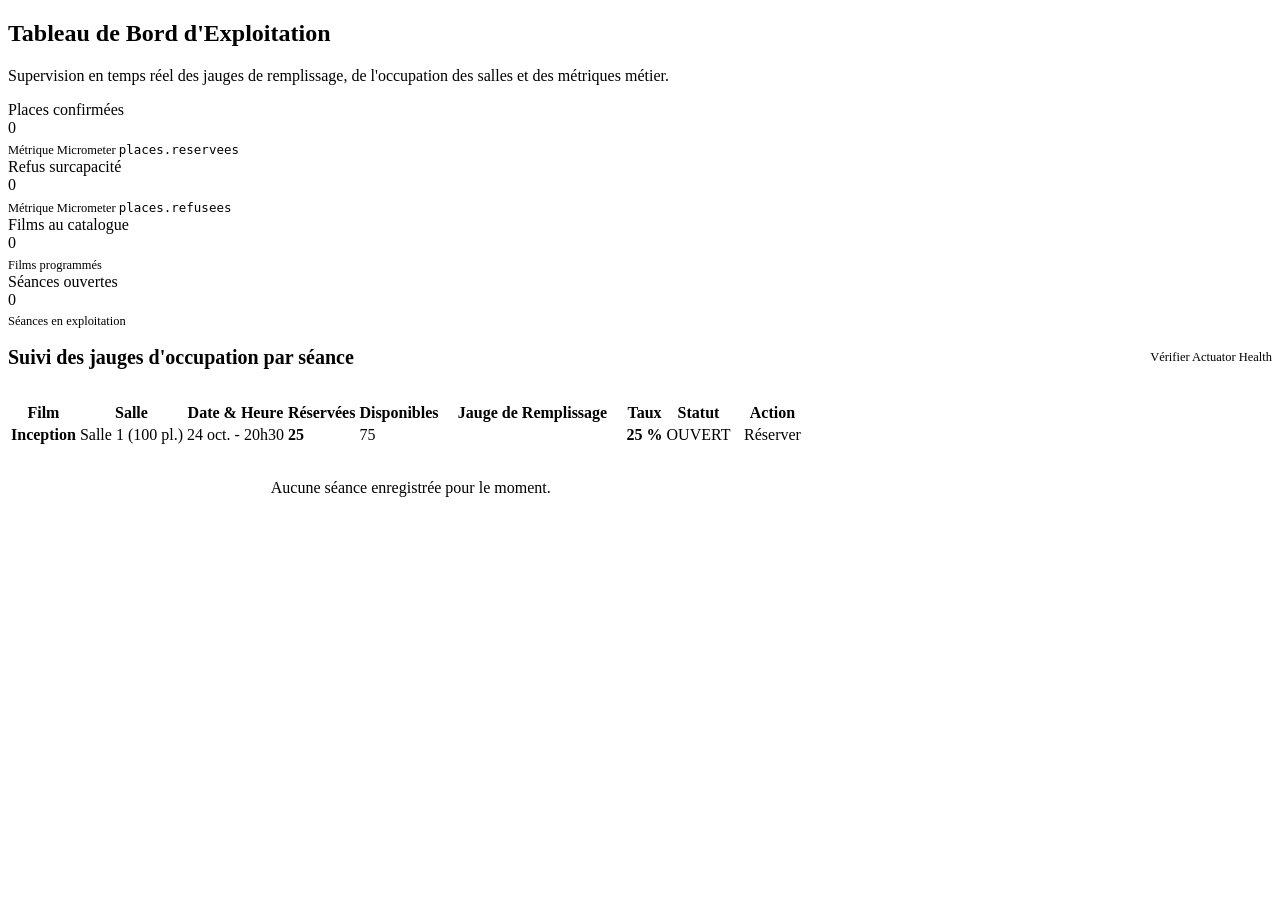
<file: src/main/resources/templates/tableau-de-bord.html>
<!DOCTYPE html>
<html lang="fr" xmlns:th="http://www.thymeleaf.org">
<head th:replace="~{layout :: entete('Tableau de Bord')}"></head>
<body>
    <header th:replace="~{layout :: barre-navigation('admin')}"></header>

    <main class="conteneur">
        <section class="entete-page">
            <h1>Tableau de Bord d'Exploitation</h1>
            <p>Supervision en temps réel des jauges de remplissage, de l'occupation des salles et des métriques métier.</p>
        </section>

        <!-- Métriques Micrometer & Système -->
        <section class="stats-metriques">
            <article class="carte-metrique">
                <div class="metrique-label">Places confirmées</div>
                <div class="metrique-valeur" style="color: var(--succes);" th:text="${tableau.totalPlacesReservees}">
                    0
                </div>
                <div style="font-size: 0.78rem; color: var(--texte-discret); margin-top: 0.35rem;">
                    Métrique Micrometer <code>places.reservees</code>
                </div>
            </article>

            <article class="carte-metrique">
                <div class="metrique-label">Refus surcapacité</div>
                <div class="metrique-valeur" style="color: var(--danger);" th:text="${tableau.totalPlacesRefusees}">
                    0
                </div>
                <div style="font-size: 0.78rem; color: var(--texte-discret); margin-top: 0.35rem;">
                    Métrique Micrometer <code>places.refusees</code>
                </div>
            </article>

            <article class="carte-metrique">
                <div class="metrique-label">Films au catalogue</div>
                <div class="metrique-valeur" style="color: var(--texte-principal);" th:text="${tableau.nombreFilms}">
                    0
                </div>
                <div style="font-size: 0.78rem; color: var(--texte-discret); margin-top: 0.35rem;">
                    Films programmés
                </div>
            </article>

            <article class="carte-metrique">
                <div class="metrique-label">Séances ouvertes</div>
                <div class="metrique-valeur" style="color: var(--or-cinema);" th:text="${tableau.nombreSeances}">
                    0
                </div>
                <div style="font-size: 0.78rem; color: var(--texte-discret); margin-top: 0.35rem;">
                    Séances en exploitation
                </div>
            </article>
        </section>

        <!-- Table de suivi des séances -->
        <section>
            <div style="display: flex; justify-content: space-between; align-items: center; margin-bottom: 1rem;">
                <h2 style="font-size: 1.25rem; font-weight: 700; color: var(--texte-principal);">
                    Suivi des jauges d'occupation par séance
                </h2>
                <a th:href="@{/actuator/health}" target="_blank" class="btn btn-sm btn-secondaire" style="font-size: 0.78rem;">
                    Vérifier Actuator Health
                </a>
            </div>

            <div class="table-conteneur">
                <table class="table-admin">
                    <thead>
                        <tr>
                            <th>Film</th>
                            <th>Salle</th>
                            <th>Date &amp; Heure</th>
                            <th>Réservées</th>
                            <th>Disponibles</th>
                            <th style="min-width: 180px;">Jauge de Remplissage</th>
                            <th>Taux</th>
                            <th>Statut</th>
                            <th>Action</th>
                        </tr>
                    </thead>
                    <tbody>
                        <tr th:each="seance : ${tableau.seances}">
                            <td style="font-weight: 600; color: var(--texte-principal);" th:text="${seance.filmTitre}">Inception</td>
                            <td th:text="${seance.nomSalle + ' (' + seance.capaciteSalle + ' pl.)'}">Salle 1 (100 pl.)</td>
                            <td th:text="${seance.dateFormatee + ' - ' + seance.heureFormatee}">24 oct. - 20h30</td>
                            <td style="font-weight: 600;" th:text="${seance.placesReservees}">25</td>
                            <td th:text="${seance.placesRestantes}">75</td>
                            <td>
                                <div class="jauge-conteneur" style="margin-top: 0;">
                                    <div class="jauge-barre" style="height: 10px;">
                                        <div class="jauge-remplissage"
                                             th:classappend="${seance.pourcentageOccupation >= 90} ? 'rouge' : (${seance.pourcentageOccupation >= 60} ? 'orange' : 'vert')"
                                             th:style="'width: ' + ${seance.pourcentageOccupation} + '%;'">
                                        </div>
                                    </div>
                                </div>
                            </td>
                            <td style="font-weight: 700;"
                                th:classappend="${seance.pourcentageOccupation >= 90} ? 'dispo-complet' : 'dispo-ok'"
                                th:text="${seance.pourcentageOccupation + ' %'}">
                                25 %
                            </td>
                            <td>
                                <span class="badge"
                                      th:classappend="${seance.complete} ? 'badge-genre' : 'badge-duree'"
                                      th:text="${seance.complete} ? 'COMPLET' : 'OUVERT'"
                                      th:style="${seance.complete} ? 'color: var(--danger); border-color: var(--danger-border);' : ''">
                                    OUVERT
                                </span>
                            </td>
                            <td>
                                <a th:href="@{'/seances/' + ${seance.id} + '/reserver'}" class="btn btn-sm btn-secondaire" style="padding: 0.25rem 0.6rem;">
                                    Réserver
                                </a>
                            </td>
                        </tr>
                        <tr th:if="${#lists.isEmpty(tableau.seances)}">
                            <td colspan="9" style="text-align: center; color: var(--texte-discret); padding: 2rem;">
                                Aucune séance enregistrée pour le moment.
                            </td>
                        </tr>
                    </tbody>
                </table>
            </div>
        </section>
    </main>

    <footer th:replace="~{layout :: pied-page}"></footer>
</body>
</html>
</file>
